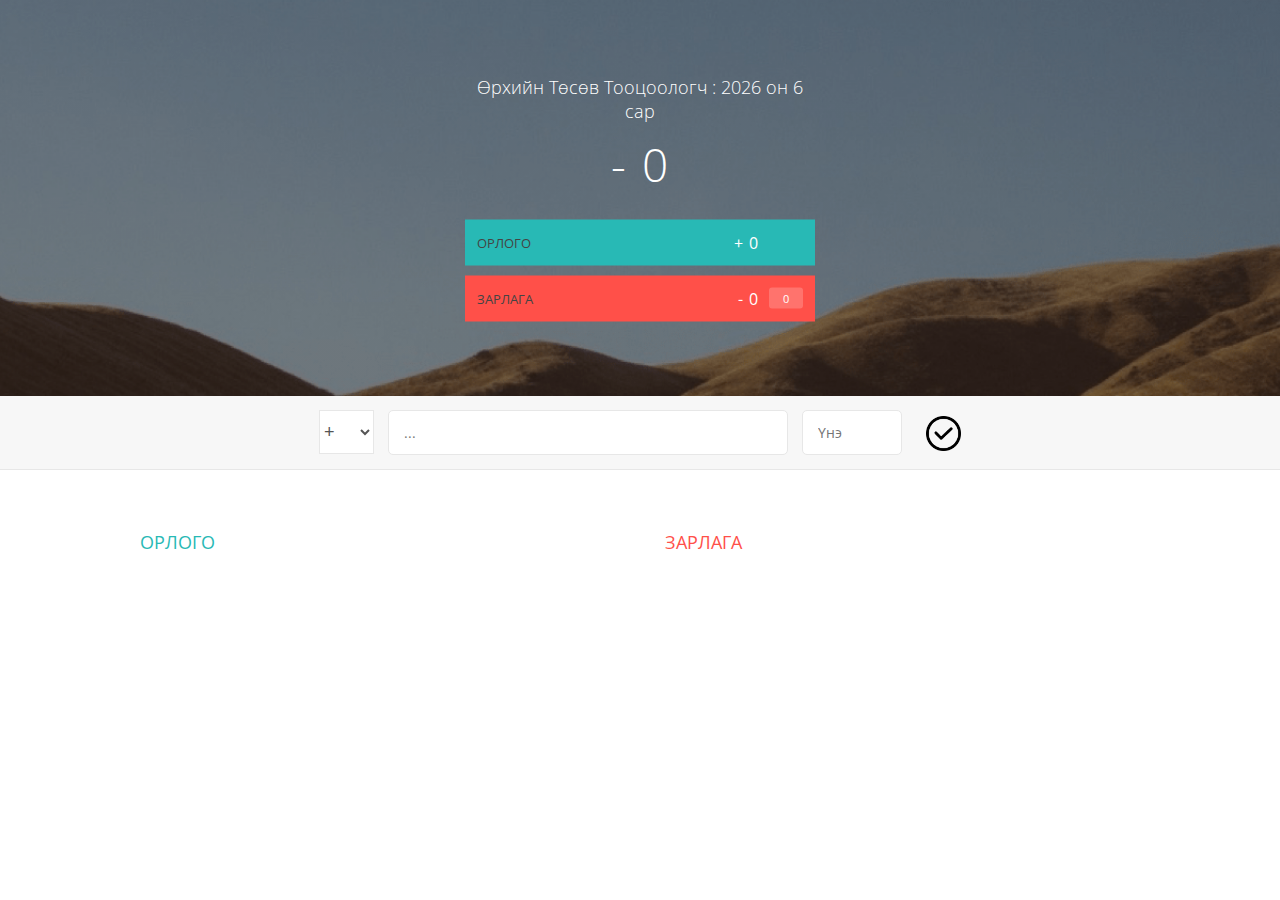
<file: index.html>
<!DOCTYPE html>
<html lang="en">
    <head>
        <meta charset="UTF-8">
        <link href="https://fonts.googleapis.com/css?family=Open+Sans:100,300,400,600" rel="stylesheet" type="text/css">
        <link href="http://code.ionicframework.com/ionicons/2.0.1/css/ionicons.min.css" rel="stylesheet" type="text/css">
        <link type="text/css" rel="stylesheet" href="style.css">
        <title>Төсөв</title>
    </head>
    <body>
        
        <div class="top">
            <div class="budget">
                <div class="budget__title">
                    Өрхийн Төсөв Тооцоологч : <span class="budget__title--month"></span>
                </div>
                
                <div class="budget__value">+ 2,345.64</div>
                
                <div class="budget__income clearfix">
                    <div class="budget__income--text">Орлого</div>
                    <div class="right">
                        <div class="budget__income--value">+ 4,300.00</div>
                        <div class="budget__income--percentage">&nbsp;</div>
                    </div>
                </div>
                
                <div class="budget__expenses clearfix">
                    <div class="budget__expenses--text">Зарлага</div>
                    <div class="right clearfix">
                        <div class="budget__expenses--value">- 1,954.36</div>
                        <div class="budget__expenses--percentage">45%</div>
                    </div>
                </div>
            </div>
        </div>
        
        
        
        <div class="bottom">
            <div class="add">
                <div class="add__container">
                    <select class="add__type">
                        <option value="inc" selected>+</option>
                        <option value="exp">-</option>
                    </select> 
                    <input type="text" class="add__description" placeholder="...">
                    <input type="number" class="add__value" placeholder="Үнэ">
                    <button class="add__btn"><img src="./tick.png" alt="tick"></button>
                </div>  
            </div>
            
            <div class="container clearfix">
                <div class="income">
                    <h2 class="icome__title">Орлого</h2>
                        
                    <div class="income__list">
                        
                    </div>
                </div>
                
                
                
                <div class="expenses">
                    <h2 class="expenses__title">Зарлага</h2>
                    
                    <div class="expenses__list">
                        
                    </div>
                </div>
            </div>
            
            
        </div>
        
        <script src="app.js"></script>
    </body>
</html>
</file>
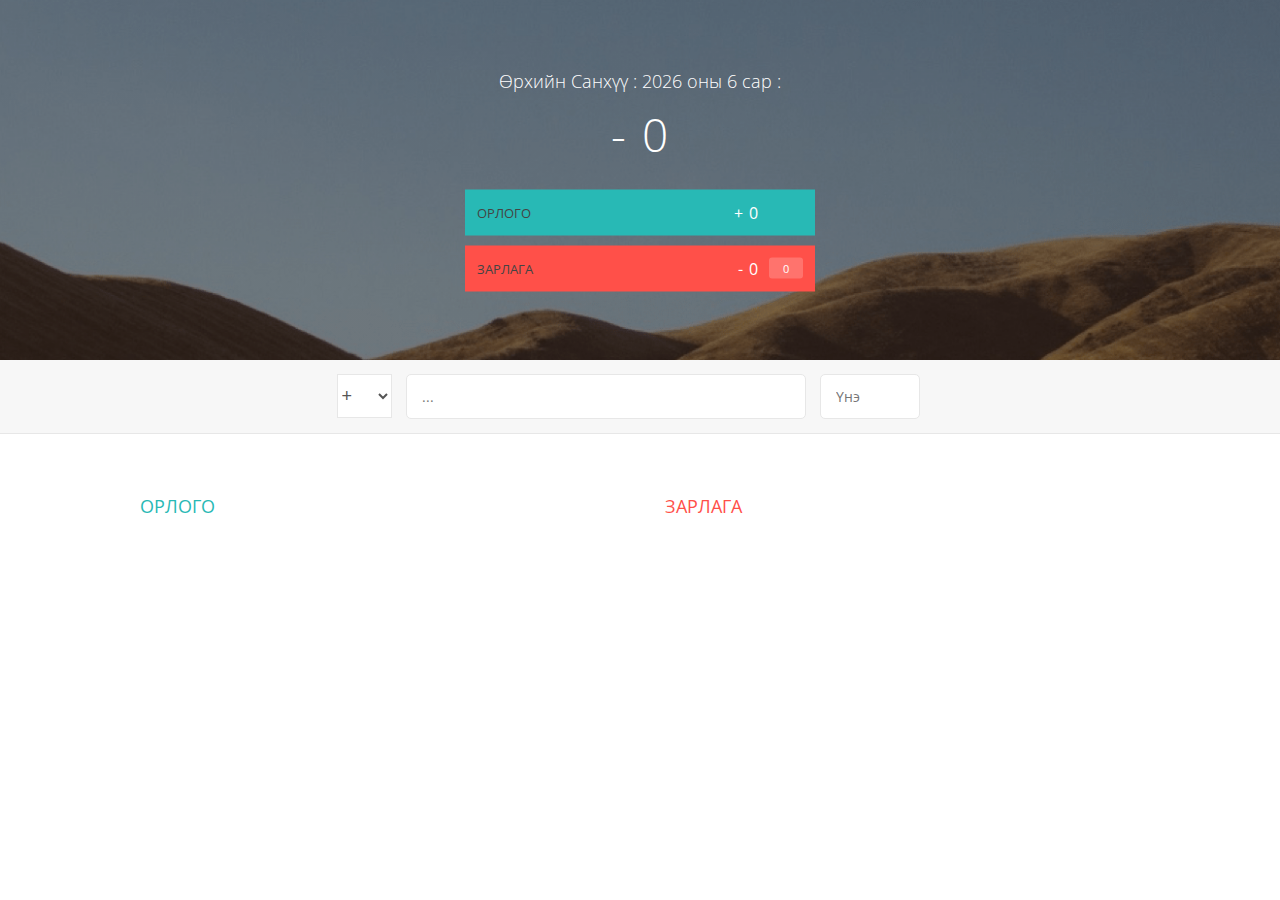
<file: starter/index.html>
<!DOCTYPE html>
<html lang="en">
    <head>
        <meta charset="UTF-8">
        <link href="https://fonts.googleapis.com/css?family=Open+Sans:100,300,400,600" rel="stylesheet" type="text/css">
        <link href="http://code.ionicframework.com/ionicons/2.0.1/css/ionicons.min.css" rel="stylesheet" type="text/css">
        <link type="text/css" rel="stylesheet" href="style.css">
        <title>Төсөв</title>
    </head>
    <body>
        
        <div class="top">
            <div class="budget">
                <div class="budget__title">
                    Өрхийн Санхүү : <span class="budget__title--month"></span>:
                </div>
                
                <div class="budget__value">+ 2,345.64</div>
                
                <div class="budget__income clearfix">
                    <div class="budget__income--text">Орлого</div>
                    <div class="right">
                        <div class="budget__income--value">+ 4,300.00</div>
                        <div class="budget__income--percentage">&nbsp;</div>
                    </div>
                </div>
                
                <div class="budget__expenses clearfix">
                    <div class="budget__expenses--text">Зарлага</div>
                    <div class="right clearfix">
                        <div class="budget__expenses--value">- 1,954.36</div>
                        <div class="budget__expenses--percentage">45%</div>
                    </div>
                </div>
            </div>
        </div>
        
        
        
        <div class="bottom">
            <div class="add">
                <div class="add__container">
                    <select class="add__type">
                        <option value="inc" selected>+</option>
                        <option value="exp">-</option>
                    </select> 
                    <input type="text" class="add__description" placeholder="...">
                    <input type="number" class="add__value" placeholder="Үнэ">
                    <button class="add__btn"><i class="ion-ios-checkmark-outline"></i></button>
                </div>
            </div>
            
            <div class="container clearfix">
                <div class="income">
                    <h2 class="icome__title">Орлого</h2>
                        
                    <div class="income__list">
                        
                    </div>
                </div>
                
                
                
                <div class="expenses">
                    <h2 class="expenses__title">Зарлага</h2>
                    
                    <div class="expenses__list">
                        
                    </div>
                </div>
            </div>
            
            
        </div>
        
        <script src="app.js"></script>
    </body>
</html>
</file>
<file: style.css>
/**********************************************
*** GENERAL
**********************************************/

* {
    margin: 0;
    padding: 0;
    box-sizing: border-box;
 
}

.clearfix::after {
    content: "";
    display: table;
    clear: both;
}

body {
    color: #555;
    font-family: Open Sans;
    font-size: 16px;
    position: relative;
    height: 100vh;
    font-weight: 400;
}

.right { float: right; }
.red { color: #FF5049 !important; }
.red-focus:focus { border: 1px solid #FF5049 !important; }

/**********************************************
*** TOP PART
**********************************************/

.top {
    height: 44vh;
    background-image: linear-gradient(rgba(0, 0, 0, 0.35), rgba(0, 0, 0, 0.35)), url(back.png);
    background-size: cover;
    background-position: center;
    position: relative;
}

.budget {
    position: absolute;
    width: 350px;
    top: 50%;
    left: 50%;
    transform: translate(-50%, -50%);
    color: #fff;    
}

.budget__title {
    font-size: 18px;
    text-align: center;
    margin-bottom: 10px;
    font-weight: 300;
}

.budget__value {
    font-weight: 300;
    font-size: 46px;
    text-align: center;
    margin-bottom: 25px;
    letter-spacing: 2px;
}

.budget__income,
.budget__expenses {
    padding: 12px;
    text-transform: uppercase;
}

.budget__income {
    margin-bottom: 10px;
    background-color: #28B9B5;
}

.budget__expenses {
    background-color: #FF5049;
}

.budget__income--text,
.budget__expenses--text {
    float: left;
    font-size: 13px;
    color: #444;
    margin-top: 2px;
}

.budget__income--value,
.budget__expenses--value {
    letter-spacing: 1px;
    float: left;
}

.budget__income--percentage,
.budget__expenses--percentage {
    float: left;
    width: 34px;
    font-size: 11px;
    padding: 3px 0;
    margin-left: 10px;
}

.budget__expenses--percentage {
    background-color: rgba(255, 255, 255, 0.2);
    text-align: center;
    border-radius: 3px;
}


/**********************************************
*** BOTTOM PART
**********************************************/

/***** FORM *****/
.add {
    padding: 14px;
    border-bottom: 1px solid #e7e7e7;
    background-color: #f7f7f7;
}

.add__container {
    margin: 0 auto;
    text-align: center;
}

.add__type {
    width: 55px;
    border: 1px solid #e7e7e7;
    height: 44px;
    font-size: 18px;
    color: inherit;
    background-color: #fff;
    margin-right: 10px;
    font-weight: 300;
    transition: border 0.3s;
}

.add__description,
.add__value {
    border: 1px solid #e7e7e7;
    background-color: #fff;
    color: inherit;
    font-family: inherit;
    font-size: 14px;
    padding: 12px 15px;
    margin-right: 10px;
    border-radius: 5px;
    transition: border 0.3s;
}

.add__description { width: 400px;}
.add__value { width: 100px;}

.add__btn {
    width: 35px;    
    height: 35px;
    font-size: 35px;
    background: none;
    border: none;
    color: #28B9B5;
    cursor: pointer;
    display: inline-block;
    vertical-align: middle;
    line-height: 1.1;
    margin-left: 10px;
}
.add__btn img {
    width: 100%;
    height: 100%;
    object-fit: contain;
}
.add__btn:active { transform: translateY(2px); }

.add__type:focus,
.add__description:focus,
.add__value:focus {
    outline: none;
    border: 1px solid #28B9B5;
}

.add__btn:focus { outline: none; }

/***** LISTS *****/
.container {
    width: 1000px;
    margin: 60px auto;
}

.income {
    float: left;
    width: 475px;
    margin-right: 50px;
}

.expenses {
    float: left;
    width: 475px;
}

h2 {
    text-transform: uppercase;
    font-size: 18px;
    font-weight: 400;
    margin-bottom: 15px;
}

.icome__title { color: #28B9B5; }
.expenses__title { color: #FF5049; }

.item {
    padding: 13px;
    border-bottom: 1px solid #e7e7e7;
}

.item:first-child { border-top: 1px solid #e7e7e7; }
.item:nth-child(even) { background-color: #f7f7f7; }

.item__description {
    float: left;
}

.item__value {
    float: left;
    transition: transform 0.3s;
}

.item__percentage {
    float: left;
    margin-left: 20px;
    transition: transform 0.3s;
    font-size: 11px;
    background-color: #FFDAD9;
    padding: 3px;
    border-radius: 3px;
    width: 32px;
    text-align: center;
}

.income .item__value,
.income .item__delete--btn {
    color: #28B9B5;
}

.expenses .item__value,
.expenses .item__percentage,
.expenses .item__delete--btn {
    color: #FF5049;
}


.item__delete {
    float: left;
}

.item__delete--btn {
    font-size: 22px;
    background: none;
    border: none;
    cursor: pointer;
    display: inline-block;
    vertical-align: middle;
    line-height: 1;
    display: none;
}

.item__delete--btn:focus { outline: none; }
.item__delete--btn:active { transform: translateY(2px); }

.item:hover .item__delete--btn { display: block; }
.item:hover .item__value { transform: translateX(-20px); }
.item:hover .item__percentage { transform: translateX(-20px); }


.unpaid {
    background-color: #FFDAD9 !important;
    cursor: pointer;
    color: #FF5049;

}

.unpaid .item__percentage { box-shadow: 0 2px 6px 0 rgba(0, 0, 0, 0.1); }
.unpaid:hover .item__description { font-weight: 900; }
</file>
<file: starter/style.css>
/**********************************************
*** GENERAL
**********************************************/

* {
    margin: 0;
    padding: 0;
    box-sizing: border-box;
}

.clearfix::after {
    content: "";
    display: table;
    clear: both;
}

body {
    color: #555;
    font-family: Open Sans;
    font-size: 16px;
    position: relative;
    height: 100vh;
    font-weight: 400;
}

.right { float: right; }
.red { color: #FF5049 !important; }
.red-focus:focus { border: 1px solid #FF5049 !important; }

/**********************************************
*** TOP PART
**********************************************/

.top {
    height: 40vh;
    background-image: linear-gradient(rgba(0, 0, 0, 0.35), rgba(0, 0, 0, 0.35)), url(back.png);
    background-size: cover;
    background-position: center;
    position: relative;
}

.budget {
    position: absolute;
    width: 350px;
    top: 50%;
    left: 50%;
    transform: translate(-50%, -50%);
    color: #fff;
}

.budget__title {
    font-size: 18px;
    text-align: center;
    margin-bottom: 10px;
    font-weight: 300;
}

.budget__value {
    font-weight: 300;
    font-size: 46px;
    text-align: center;
    margin-bottom: 25px;
    letter-spacing: 2px;
}

.budget__income,
.budget__expenses {
    padding: 12px;
    text-transform: uppercase;
}

.budget__income {
    margin-bottom: 10px;
    background-color: #28B9B5;
}

.budget__expenses {
    background-color: #FF5049;
}

.budget__income--text,
.budget__expenses--text {
    float: left;
    font-size: 13px;
    color: #444;
    margin-top: 2px;
}

.budget__income--value,
.budget__expenses--value {
    letter-spacing: 1px;
    float: left;
}

.budget__income--percentage,
.budget__expenses--percentage {
    float: left;
    width: 34px;
    font-size: 11px;
    padding: 3px 0;
    margin-left: 10px;
}

.budget__expenses--percentage {
    background-color: rgba(255, 255, 255, 0.2);
    text-align: center;
    border-radius: 3px;
}


/**********************************************
*** BOTTOM PART
**********************************************/

/***** FORM *****/
.add {
    padding: 14px;
    border-bottom: 1px solid #e7e7e7;
    background-color: #f7f7f7;
}

.add__container {
    margin: 0 auto;
    text-align: center;
}

.add__type {
    width: 55px;
    border: 1px solid #e7e7e7;
    height: 44px;
    font-size: 18px;
    color: inherit;
    background-color: #fff;
    margin-right: 10px;
    font-weight: 300;
    transition: border 0.3s;
}

.add__description,
.add__value {
    border: 1px solid #e7e7e7;
    background-color: #fff;
    color: inherit;
    font-family: inherit;
    font-size: 14px;
    padding: 12px 15px;
    margin-right: 10px;
    border-radius: 5px;
    transition: border 0.3s;
}

.add__description { width: 400px;}
.add__value { width: 100px;}

.add__btn {
    font-size: 35px;
    background: none;
    border: none;
    color: #28B9B5;
    cursor: pointer;
    display: inline-block;
    vertical-align: middle;
    line-height: 1.1;
    margin-left: 10px;
}

.add__btn:active { transform: translateY(2px); }

.add__type:focus,
.add__description:focus,
.add__value:focus {
    outline: none;
    border: 1px solid #28B9B5;
}

.add__btn:focus { outline: none; }

/***** LISTS *****/
.container {
    width: 1000px;
    margin: 60px auto;
}

.income {
    float: left;
    width: 475px;
    margin-right: 50px;
}

.expenses {
    float: left;
    width: 475px;
}

h2 {
    text-transform: uppercase;
    font-size: 18px;
    font-weight: 400;
    margin-bottom: 15px;
}

.icome__title { color: #28B9B5; }
.expenses__title { color: #FF5049; }

.item {
    padding: 13px;
    border-bottom: 1px solid #e7e7e7;
}

.item:first-child { border-top: 1px solid #e7e7e7; }
.item:nth-child(even) { background-color: #f7f7f7; }

.item__description {
    float: left;
}

.item__value {
    float: left;
    transition: transform 0.3s;
}

.item__percentage {
    float: left;
    margin-left: 20px;
    transition: transform 0.3s;
    font-size: 11px;
    background-color: #FFDAD9;
    padding: 3px;
    border-radius: 3px;
    width: 32px;
    text-align: center;
}

.income .item__value,
.income .item__delete--btn {
    color: #28B9B5;
}

.expenses .item__value,
.expenses .item__percentage,
.expenses .item__delete--btn {
    color: #FF5049;
}


.item__delete {
    float: left;
}

.item__delete--btn {
    font-size: 22px;
    background: none;
    border: none;
    cursor: pointer;
    display: inline-block;
    vertical-align: middle;
    line-height: 1;
    display: none;
}

.item__delete--btn:focus { outline: none; }
.item__delete--btn:active { transform: translateY(2px); }

.item:hover .item__delete--btn { display: block; }
.item:hover .item__value { transform: translateX(-20px); }
.item:hover .item__percentage { transform: translateX(-20px); }


.unpaid {
    background-color: #FFDAD9 !important;
    cursor: pointer;
    color: #FF5049;

}

.unpaid .item__percentage { box-shadow: 0 2px 6px 0 rgba(0, 0, 0, 0.1); }
.unpaid:hover .item__description { font-weight: 900; }
</file>
